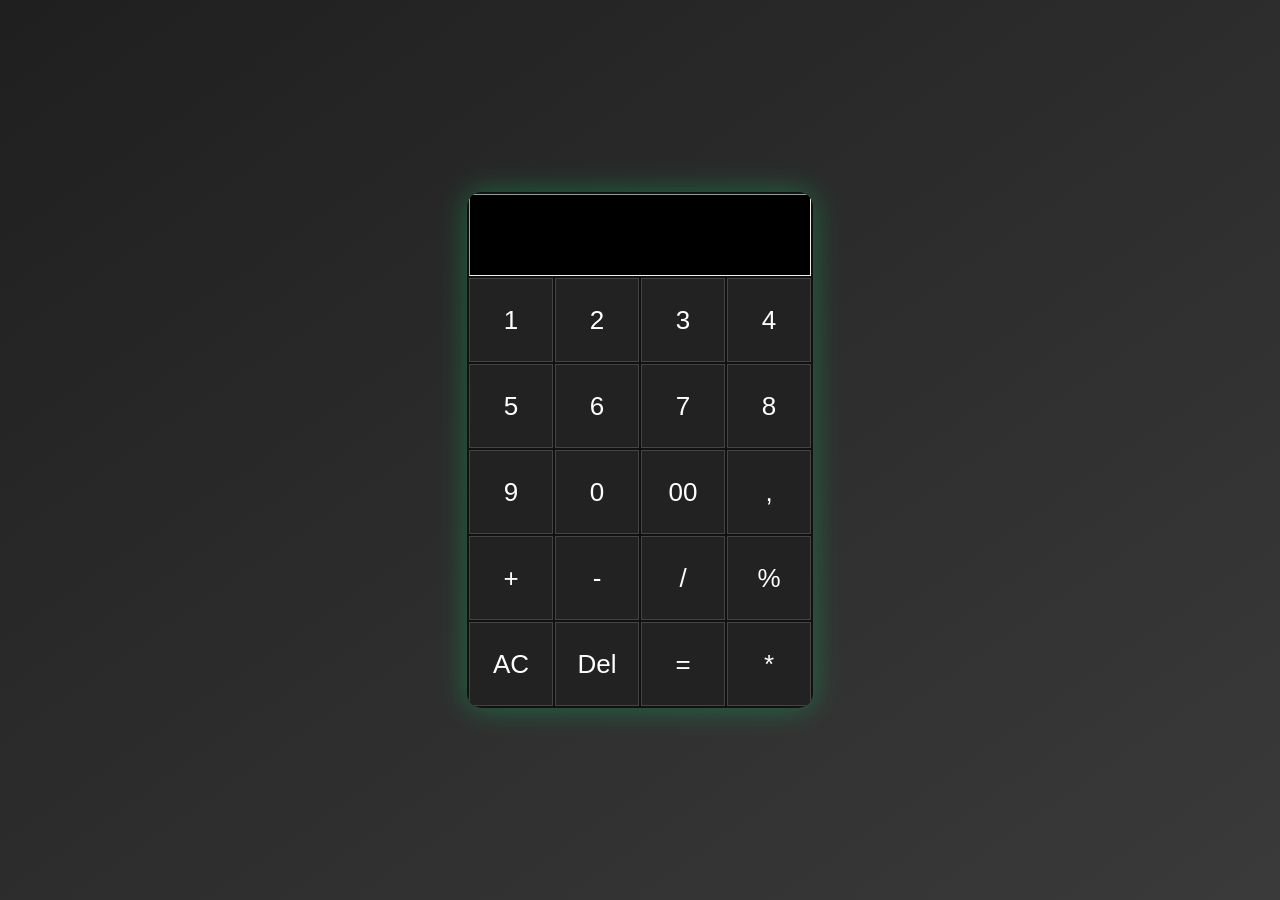
<file: index.html>
<!DOCTYPE html>
<html lang="en">
<head>
  <meta charset="UTF-8">
  <title>Calculator</title>
  <link rel="stylesheet" href="style.css">
</head>
<body>
<table border="1" contenteditable="false" align="center">
<tr>
  <th colspan="4" id="screen"></th>
</tr>
<tr>
  <td onclick="cal('1')">1</td>
  <td onclick="cal('2')">2</td>
  <td onclick="cal('3')">3</td>
  <td onclick="cal('4')">4</td>
</tr>
  
<tr>
  <td onclick="cal('5')">5</td>
  <td onclick="cal('6')">6</td>
  <td onclick="cal('7')">7</td>
  <td onclick="cal('8')">8</td>
</tr>

<tr>
  <td onclick="cal('9')">9</td>
  <td onclick="cal('0')">0</td>
  <td onclick="cal('00')">00</td>
  <td onclick="cal(',')">,</td>
</tr>

<tr>
  <td onclick="cal('+')">+</td>
  <td onclick="cal('-')">-</td>
  <td onclick="cal('/')">/</td>
  <td onclick="cal('%')">%</td>
</tr>

<tr>
  <td onclick="clr()">AC</td>
  <td onclick="delChar()">Del</td>
  <td onclick="res()">=</td>
  <td onclick="cal('*')">*</td>
</tr>

</table>


  <script src="script.js"></script>
</body>
</html>
</file>
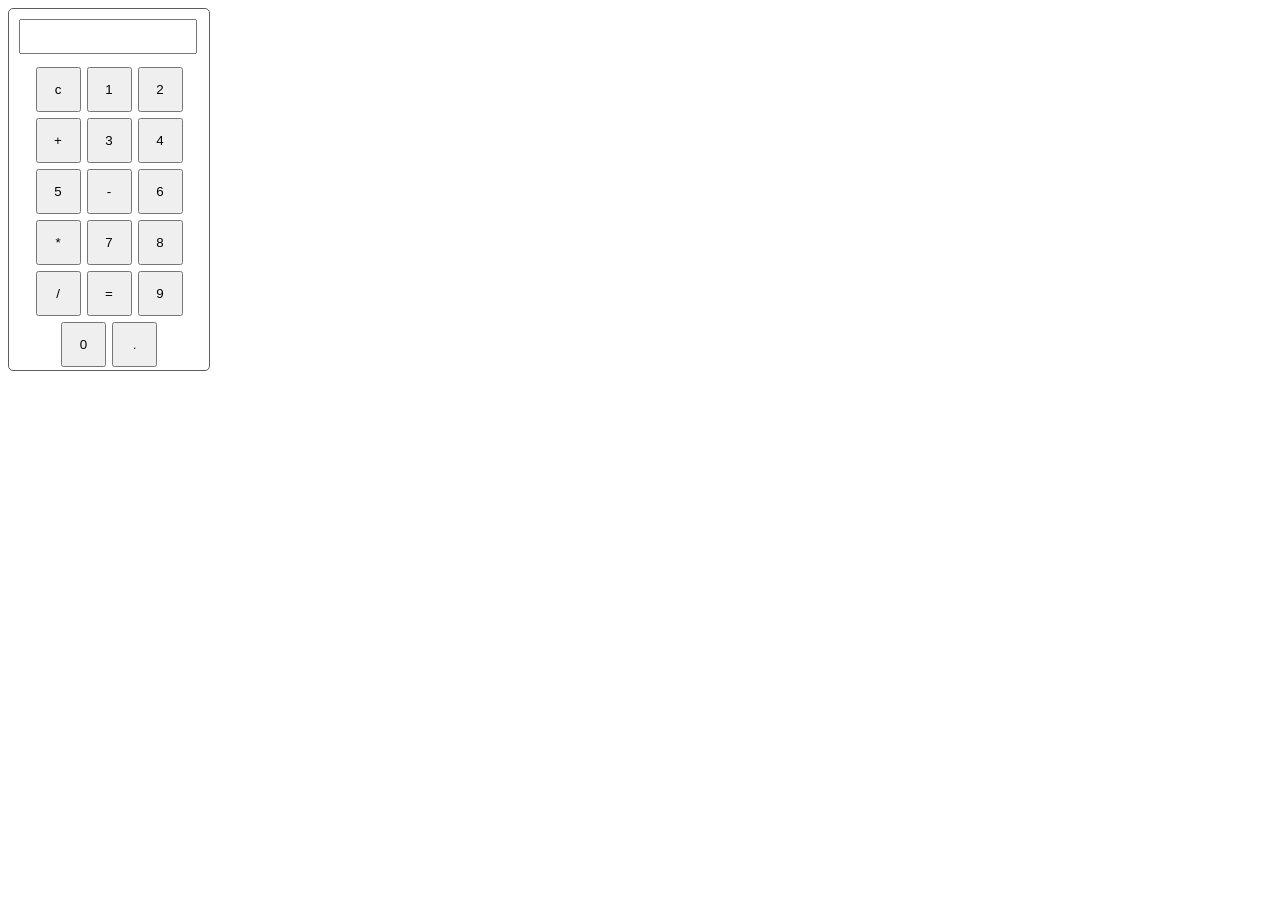
<file: Calculator/index.html>
<!DOCTYPE html>
<html lang="en">
<head>
    <meta charset="UTF-8">
    <meta name="viewport" content="width=device-width, initial-scale=1.0">
    <title>Calculator</title>
    <link rel="stylesheet" href="style.css">
</head>
<body>
    <div id="calculator">
<input type="text" id="display">
<div class="button_container">
    <button class="button"onclick="currentDisplay ='';
    document.querySelector('#display').value=currentDisplay;">c</button>

    <button class="button" onclick="currentDisplay = currentDisplay + '1';
       document.querySelector('#display').value=currentDisplay;">1</button>

    <button class="button" onclick="currentDisplay = currentDisplay + '2';
    document.querySelector('#display').value=currentDisplay;">2</button>

    <button class="button"onclick="currentDisplay = currentDisplay + '+';
    document.querySelector('#display').value=currentDisplay;">+</button>

    <button class="button"onclick="currentDisplay = currentDisplay + '3';
    document.querySelector('#display').value=currentDisplay;">3</button>

    <button class="button"onclick="currentDisplay = currentDisplay + '4';
    document.querySelector('#display').value=currentDisplay;">4</button>

    <button class="button"onclick="currentDisplay = currentDisplay + '5';
       document.querySelector('#display').value=currentDisplay;">5</button>

    <button class="button"onclick="currentDisplay = currentDisplay + '-';
    document.querySelector('#display').value=currentDisplay;">-</button>

    <button class="button"onclick="currentDisplay = currentDisplay + '6';
       document.querySelector('#display').value=currentDisplay;">6</button>

    <button class="button"onclick="currentDisplay = currentDisplay + '*';
    document.querySelector('#display').value=currentDisplay;">*</button>

    <button class="button"onclick="currentDisplay = currentDisplay + '7';
       document.querySelector('#display').value=currentDisplay;">7</button>

    <button class="button"onclick="currentDisplay = currentDisplay +'8';
       document.querySelector('#display').value=currentDisplay;">8</button>

    <button class="button"onclick=" currentDisplay = currentDisplay + '/';
       document.querySelector('#display').value=currentDisplay;">/</button>

    <button class="button"onclick="
      let result = eval(currentDisplay);
    currentDisplay = result;
       document.querySelector('#display').value=currentDisplay;">=</button>

    <button class="button"onclick="currentDisplay = currentDisplay + '9';
       document.querySelector('#display').value=currentDisplay;">9</button>

    <button class="button"onclick="currentDisplay = currentDisplay + '0';
       document.querySelector('#display').value=currentDisplay;">0</button>

    <button class="button"onclick="currentDisplay = currentDisplay + '.';
       document.querySelector('#display').value=currentDisplay;">.</button>
</div>
    </div>
    <script>
        let currentDisplay = '';
        document.querySelector('#display').value=currentDisplay;
    </script>
</body>
</html>
</file>
<file: style.css>
body {
    background: linear-gradient(to bottom right, #1f1f1f, #3a3a3a);
    font-family: 'Segoe UI', Tahoma, Geneva, Verdana, sans-serif;
    display: flex;
    justify-content: center;
    align-items: center;
    height: 100vh;
    margin: 0;
  }

  table {
    border: none;
    border-radius: 15px;
    box-shadow: 0 0 30px rgba(0, 255, 128, 0.3);
    overflow: hidden;
    background-color: #111;
  }

  th {
    height: 80px;
    font-size: 32px;
    color: #0f0;
    background-color: #000;
    text-align: right;
    padding: 0 20px;
    font-weight: bold;
  }
  
  td {
    width: 80px;
    height: 80px;
    font-size: 26px;
    text-align: center;
    vertical-align: middle;
    background-color: #222;
    color: #fff;
    cursor: pointer;
    transition: 0.2s ease;
    border: 1px solid #444;
  }
 td:hover {
    background-color: #333;
    box-shadow: inset 0 0 10px #0f0;
    color: #0f0;
  }
</file>
<file: Calculator/style.css>
#calculator{
    border: 1px solid rgb(95, 91, 91);
    border-radius: 5px;
    width: 200px;
}
#display{
    margin: 10px ;
    width: 85%;
    font-size: 25px;
}
.button_container{
    display: flex;
    justify-content: center;
    flex-wrap: wrap;
}
.button{
width: 45px;
height: 45px;
margin: 3px;
}
</file>
